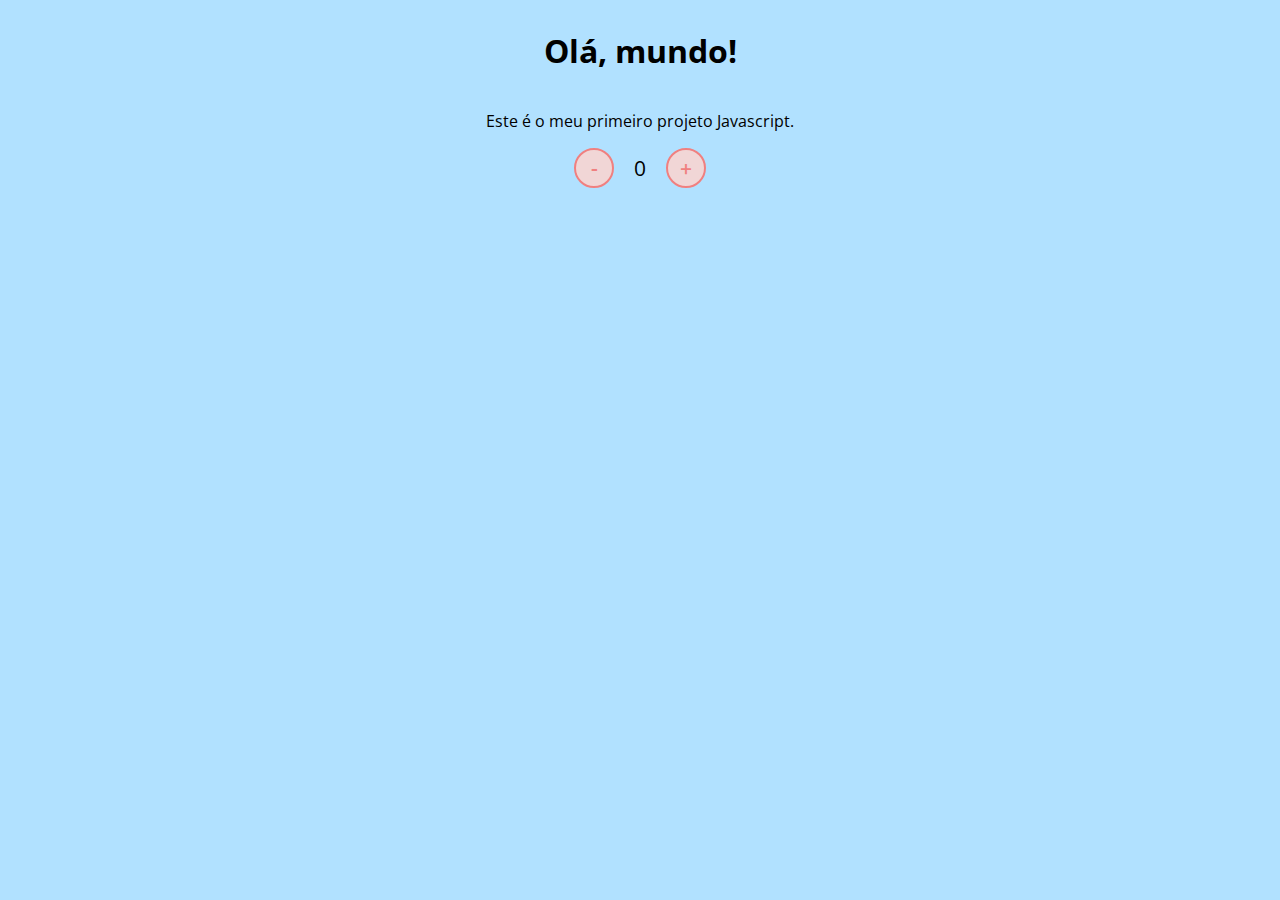
<file: Contador/index.html>
<!DOCTYPE html>
<html lang="en">
<head>
    <meta charset="UTF-8">
    <meta name="viewport" content="width=device-width, initial-scale=1.0">
    <link rel="stylesheet" href="assets/css/styles.css" />
    <title>Contador</title>
</head>
<body>
    <h1>Olá, mundo!</h1>
    <p>Este é o meu primeiro projeto Javascript.</p>
    <div id="counter">
        <button name="subtrair" onclick="decrement()">-</button>
        <span id="currentNumber">0</span>
        <button name="adicionar" onclick="increment()">+</button>
    </div>
    <script src="assets/js/scripts.js"></script>
</body>
</html>
</file>
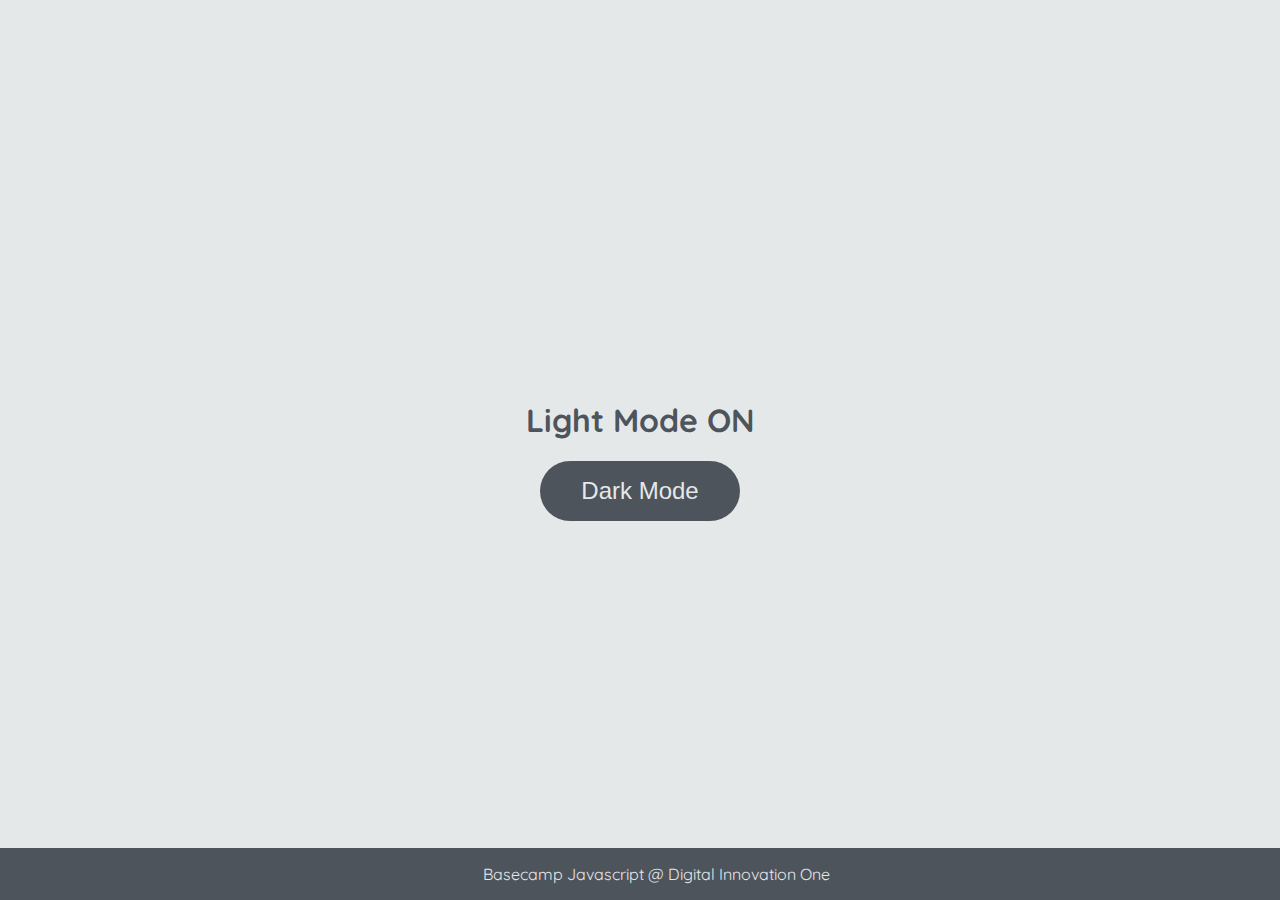
<file: Manipulando-Dom/index.html>
<!DOCTYPE html>
<html lang="en">
	<head>
		<meta charset="UTF-8" />
		<meta http-equiv="X-UA-Compatible" content="IE=edge" />
		<meta name="viewport" content="width=device-width, initial-scale=1.0" />
		<link rel="stylesheet" href="assets/css/styles.css" />
		<title>Dark mode and Light Mode</title>
	</head>
	<body>
		<main>
			<h1 id="page-title">Light Mode ON</h1>
			<button aria-label="selecionar-modo" id="mode-selector">Dark Mode</button>
		</main>

		<footer>Basecamp Javascript @ Digital Innovation One</footer>
		<script src="assets/js/scripts.js"></script>
	</body>
</html>
</file>
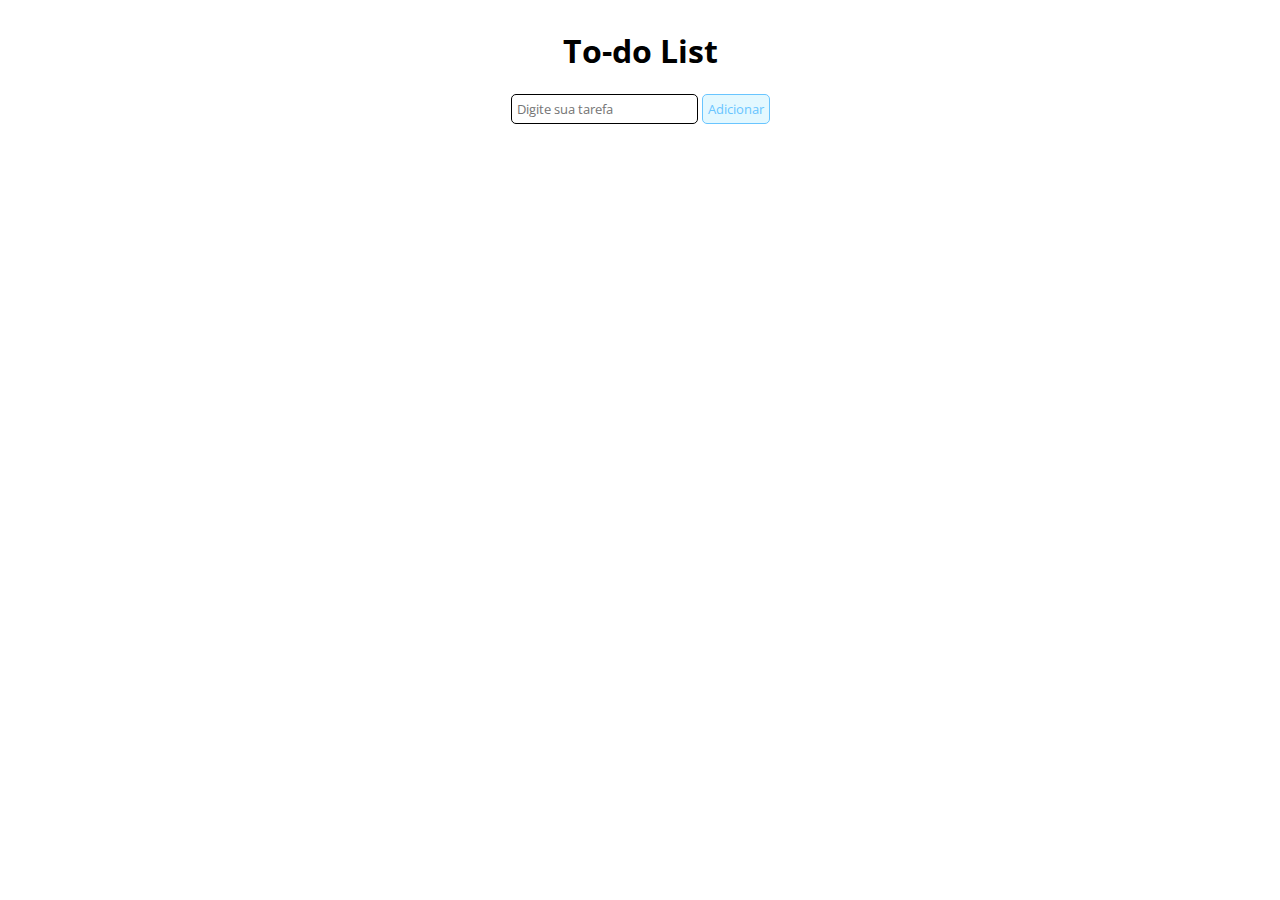
<file: To-do List/index.html>
<!DOCTYPE html>
<html lang="en">
<head>
    <meta charset="UTF-8">
    <meta http-equiv="X-UA-Compatible" content="IE=edge">
    <meta name="viewport" content="width=device-width, initial-scale=1.0">
    <link rel="stylesheet" href="assets/css/styles.css">
    
    
    <title>To-do List</title>    
</head>
<body>
    <h1>To-do List</h1>
    <div id="list">
        <form id="task-form">
            <input id="task-input" name="tarefa" type="text" placeholder="Digite sua tarefa"/>
            <button type="submit">Adicionar</button>
        </form>
        <div id="tasks"></div>
    </div>
    <script src="assets/js/scripts.js"></script>
</body>
</html>
</file>
<file: Contador/assets/css/styles.css>
@import url('https://fonts.googleapis.com/css2?family=Open+Sans:wght@300;600&display=swap');

* {
    font-family: 'Open Sans', sans-serif;
}

body {
    display: flex;
    align-items: center;
    justify-content: center;
    flex-direction: column;
    background-color: rgb(177, 225, 255);
}

button {
    height: 40px;
    width: 40px;
    border-radius: 50%;
    border: 2px solid lightcoral;
    background-color: rgb(241, 214, 214);
    color: lightcoral;
    font-size: 16pt;
    font-weight: 600;
    text-align: center;
}

#counter {
    display: flex;
}

#currentNumber {
    display: flex;
    align-items: center;
    margin: 0 20px;
    font-size: 16pt;
}
</file>
<file: Manipulando-Dom/assets/css/styles.css>
@import url('https://fonts.googleapis.com/css2?family=Quicksand:wght@300;400;600&display=swap');

body {
	background-color: #e5e8e8;
	color: #4e545c;
	margin: 0;
	font-family: 'Quicksand';
}

body.dark-mode {
	background-color: #000401;
	color: #e5e8e8;
}

main {
	height: 100vh;
	width: 100%;
	display: flex;
	flex-direction: column;
	align-items: center;
	justify-content: center;
}

footer {
	width: 100%;
	background-color: #4e545c;
	padding: 16px;
	color: #e5e8e8;
	position: fixed;
	bottom: 0;
	text-align: center;
	font-weight: 400;
}

footer.dark-mode {
	background-color: #8d9797;
	color: #000401;
}

button {
	border-radius: 40px;
	font-size: 1.5rem;
	height: 60px;
	width: 200px;
	border: none;
	background-color: #4e545c;
	color: #e5e8e8;
	transition: all 0.5s linear;
}

button:hover {
	background-color: #000401;
}

button.dark-mode {
	background-color: #e5e8e8;
	color: #4e545c;
}

button.dark-mode:hover {
	background-color: #4e545c;
	color: #e5e8e8;
}
</file>
<file: To-do List/assets/css/styles.css>
@import url("https://fonts.googleapis.com/css2?family=Open+Sans:wght@300;600&display=swap");

* {
  font-family: "Open Sans", sans-serif;
}

body {
  display: flex;
  align-items: center;
  justify-content: center;
  flex-direction: column;
}

button {
  border: 1px solid rgb(105, 197, 255);
  border-radius: 5px;
  background-color: rgb(227, 248, 255);
  color: rgb(105, 197, 255);
  text-align: center;
  padding: 5px;
}

input[type="text"] {
  padding: 5px;
  border-radius: 5px;
  border: 1px solid black;
}

#tasks {
  display: flex;
  flex-direction: column;
  margin-top: 20px;
}

.task-item {
  display: flex;
  align-items: center;
  margin-bottom: 10px;
}

:checked + label {
  text-decoration: line-through;
  color: grey;
}
</file>
